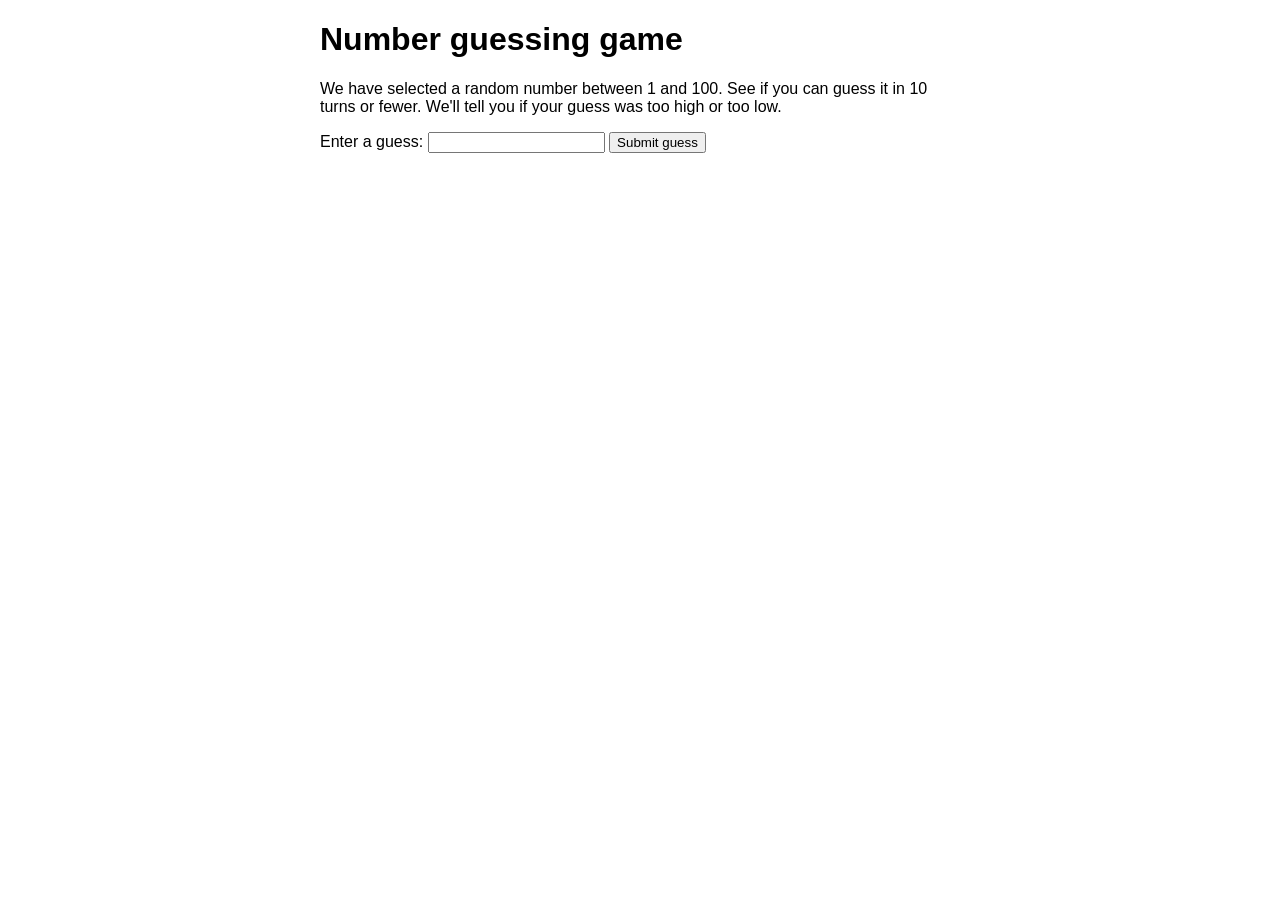
<file: src/index3.html>
<!DOCTYPE html>
<html>
  <head>
    <meta charset="utf-8">

    <title>Number guessing game</title>

    <style>
      html {
        font-family: sans-serif;
      }

      body {
        width: 50%;
        max-width: 800px;
        min-width: 480px;
        margin: 0 auto;
      }

      .lastResult {
        color: white;
        padding: 3px;
      }
    </style>
  </head>

  <body>
    <h1>Number guessing game</h1>

    <p>We have selected a random number between 1 and 100. See if you can guess it in 10 turns or fewer. We'll tell you if your guess was too high or too low.</p>

    <div class="form">
      <label for="guessField">Enter a guess: </label><input type="text" id="guessField" class="guessField">
      <input type="submit" value="Submit guess" class="guessSubmit">
    </div>

    <div class="resultParas">
      <p class="guesses"></p>
      <p class="time"></p>
      <p class='guessCounter'></p>
      <p class="lastResult"></p>
      <p class="lowOrHi"></p>
    </div>

    <script>

      // Your JavaScript goes here

    </script>
  </body>
</html>
</file>
